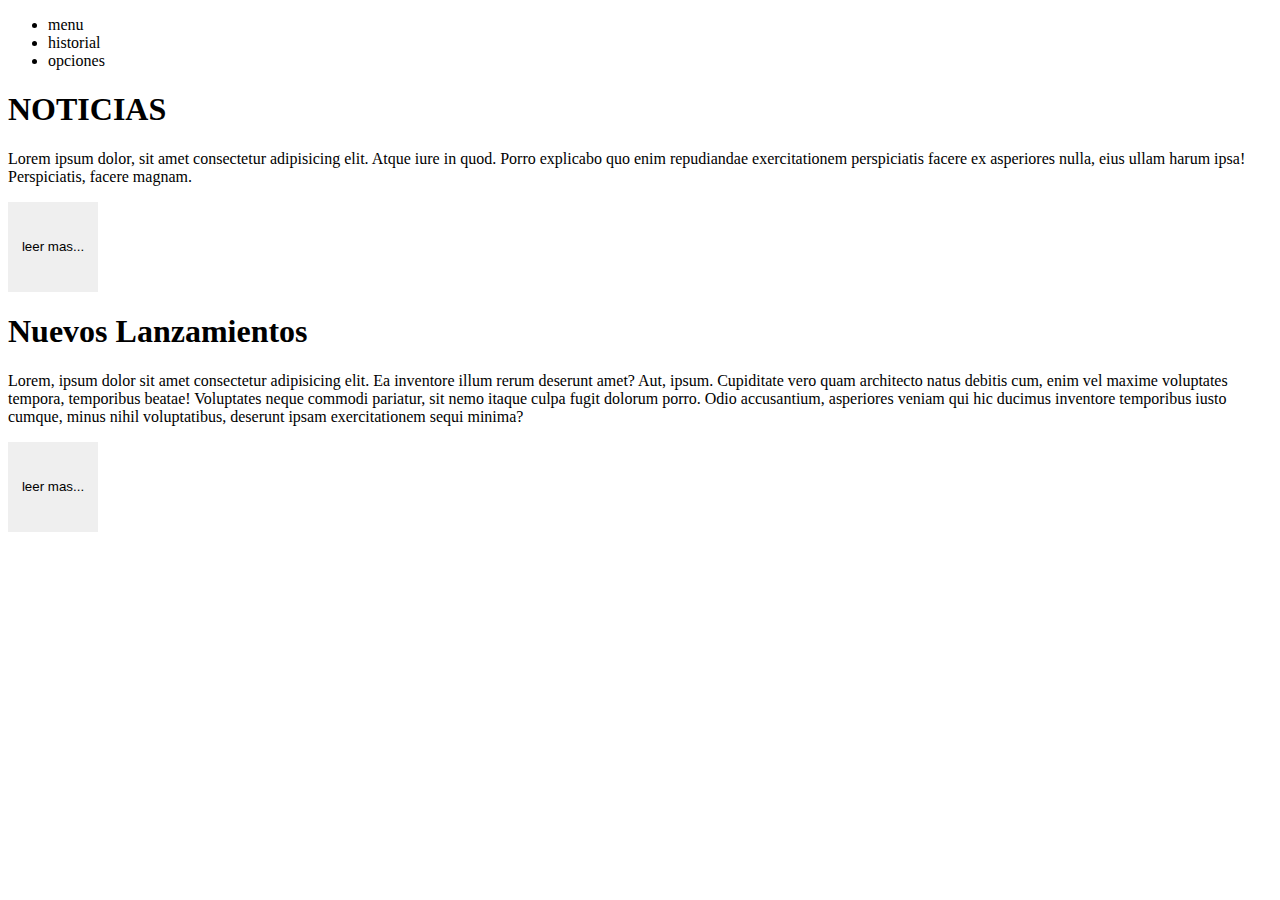
<file: index.html>
<!DOCTYPE html>
<html lang="en">
<head>
    <meta charset="UTF-8">
    <meta name="viewport" content="width=device-width, initial-scale=1.0">
    <title>Document</title>
    <link rel="stylesheet" href="./CSS/index.css">
</head>
<body>
    <header>
        <nav>
            <ul>
                <li>menu</li>
                <li>historial</li>
                <li>opciones</li>
            </ul>
        </nav>
    </header>
    <main>
        <div>
            <h1>NOTICIAS</h1>
            <div id="pagrafonot">
                <p>Lorem ipsum dolor, sit amet consectetur adipisicing elit. Atque iure in quod. Porro explicabo quo enim repudiandae exercitationem perspiciatis facere ex asperiores nulla, eius ullam harum ipsa! Perspiciatis, facere magnam.</p>
            </div>
            <button onclick="muestra_oculta('pagrafonot')" class="botonp1">leer mas...</button>
        </div>
   <div>
    <h1>Nuevos Lanzamientos</h1>
    <div id="pagrafolan">
        <p>Lorem, ipsum dolor sit amet consectetur adipisicing elit. Ea inventore illum rerum deserunt amet? Aut, ipsum. Cupiditate vero quam architecto natus debitis cum, enim vel maxime voluptates tempora, temporibus beatae!
        Voluptates neque commodi pariatur, sit nemo itaque culpa fugit dolorum porro. Odio accusantium, asperiores veniam qui hic ducimus inventore temporibus iusto cumque, minus nihil voluptatibus, deserunt ipsam exercitationem sequi minima?</p>
        
    </div>
    <button onclick="muestra_oculta('pagrafolan')" class="botonp1" >leer mas...</button>
   </div>
</main>




<script src="./js/main.js"></script>
</body>
</html>
</file>
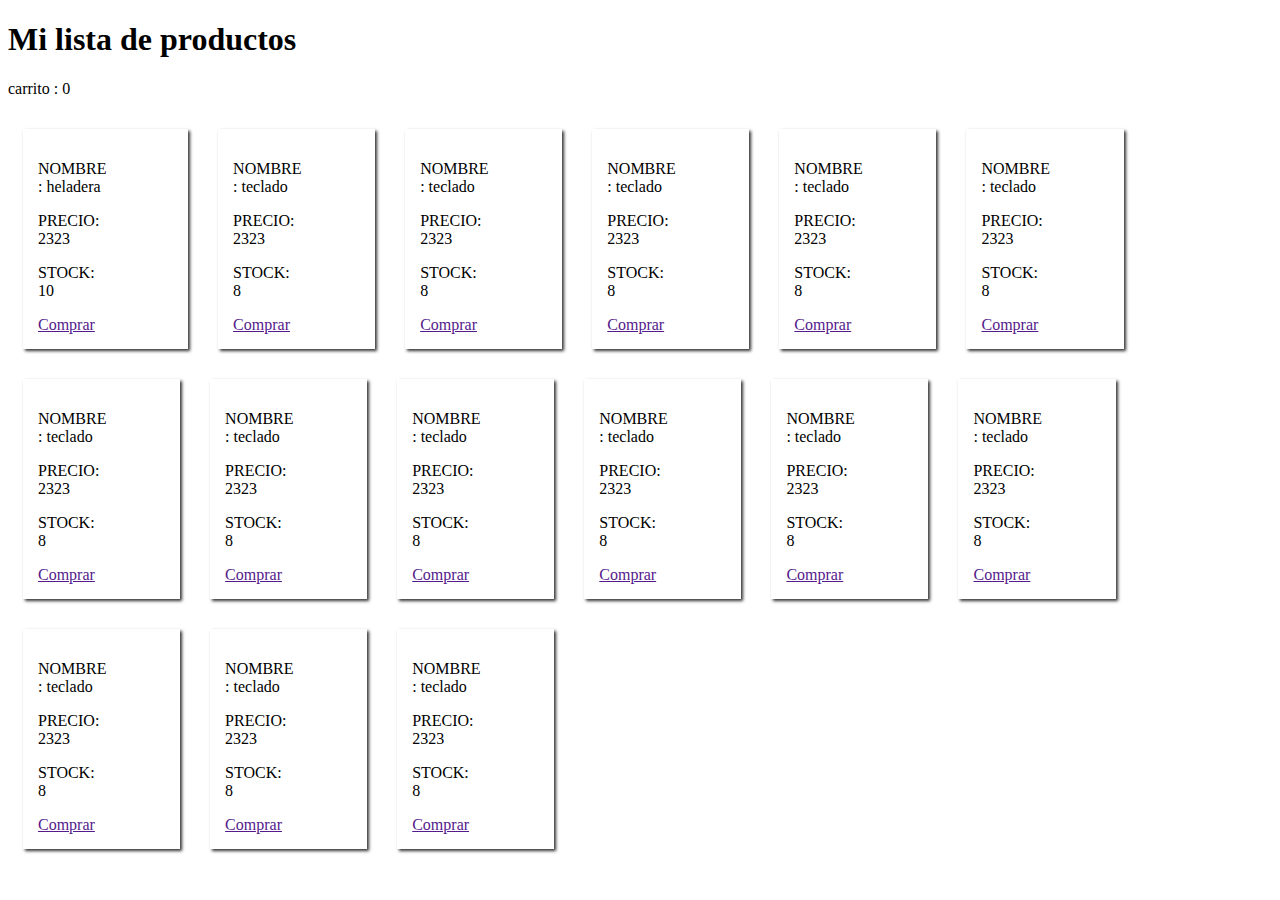
<file: clases/mislistadeproductos.html>
<!DOCTYPE html>
<html lang="en">
<head>
    <meta charset="UTF-8">
    <meta name="viewport" content="width=device-width, initial-scale=1.0">
    <title>Document</title>
    <link rel="stylesheet" href="/CSS/milistadeproductos.css">
</head>
<body>
    
    <h1>Mi lista de productos</h1>
    <p>carrito : 0</p>
    <div id="container_padre"></div>



    <script src="../js/milistadeproductos.js"></script>
</body>
</html>
</file>
<file: CSS/index.css>
.botonp1{
    color: blue;
    width: 90px ;
    height: 90px;
    
    color: black;
    border: none;
}
</file>
<file: CSS/milistadeproductos.css>
.border{
    box-shadow: 2px 2px 3px #333;
    margin: 15px;
    padding: 15px;
}
.ancho{
    width: 50%;
}

#container_padre{
    display: flex;
    flex-wrap: wrap;
}
</file>
